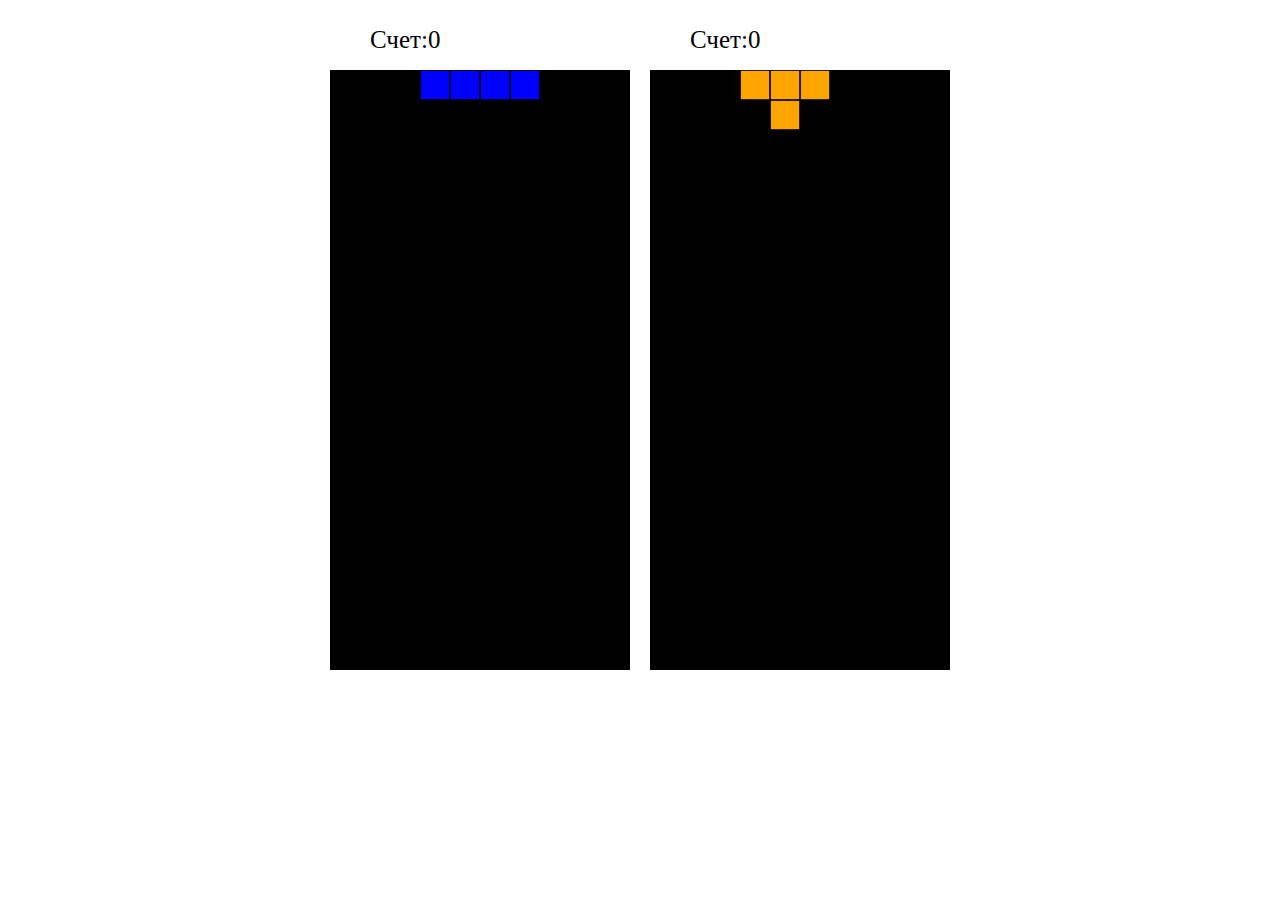
<file: Даны проект/Tetris-main+/index.html>
<!DOCTYPE html>
<html lang="ru">
<head>
	<meta charset="UTF-8">
	<title>Тетрис</title>
	<link rel="stylesheet" type="text/css" href="./css/style.css">
</head>
<body>
	<div class="game__wall">
		<div class="wall player__1">
		<ul id="status1">
		<li>Счет: <span data-role="scope">0</span></li>
	</ul>
	<canvas id="canvas1"></canvas>
</div>
<div class="wall player__2">
	<ul id="status2">
	<li>Счет: <span data-role="scope">0</span></li>
</ul>
	<canvas id="canvas2"></canvas>	
</div>
</div>	
<script src="scripts/app.js"></script>
</body>
</html>
</file>
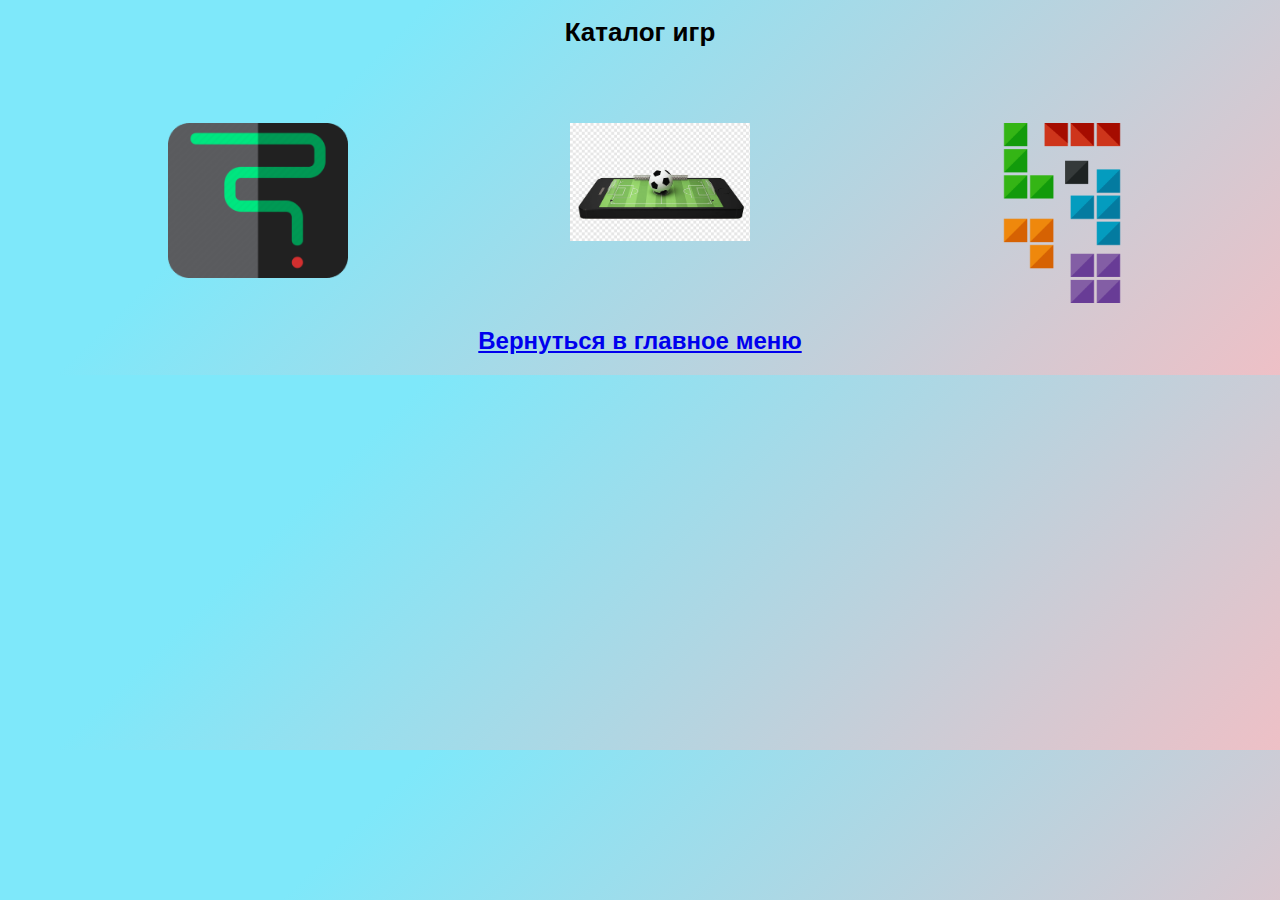
<file: Даны проект/catalog.html>
<!DOCTYPE html>
<html lang="en">
  <head>
    <meta charset="UTF-8" />
    <meta http-equiv="X-UA-Compatible" content="IE=edge" />
    <meta name="viewport" content="width=device-width, initial-scale=1.0" />
    <link rel="stylesheet" href="catalogStyle.css" />
    <title>Каталог Игр</title>
  </head>
  <body>
    <header class="header">
      <nav class="header__navigation">
        <h1 style="text-align: center">Каталог игр</h1>
      </nav>
    </header>
    <main>
      <div class="container">
        <ul class="main__list">
          <li>
            <a href="games/Zmeika+/Змейка.html"
              ><img src="Images/4.png" alt=""
            /></a>
          </li>
          <li>
            <a href="games/Football.html"
              ><img src="Images/football.png" alt=""
            /></a>
          </li>
          <li>
            <a href="Tetris-main+/index.html"
              ><img src="Images/tetris.png" alt=""
            /></a>
          </li>
        </ul>
      </div>
    </main>
    <footer>
      <a href="index.html" style="text-align: center"
        ><h2>Вернуться в главное меню</h2></a
      >
    </footer>
  </body>
</html>
</file>
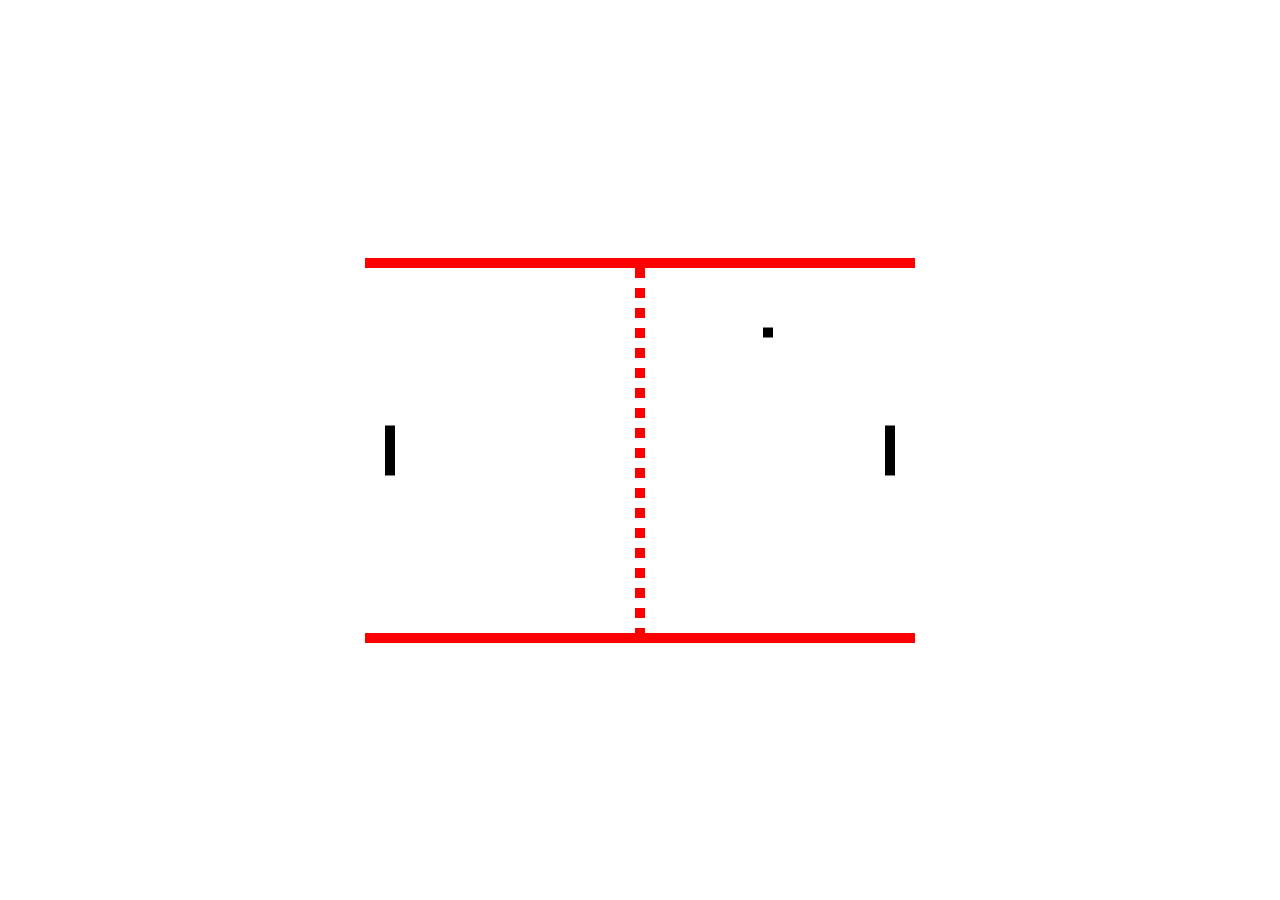
<file: Даны проект/games/Football.html>
<!DOCTYPE html>
<html>
<head>
  <title>Football</title>
  <!-- CSS-->
  <style>
    html,
    body {
      height: 100%;
      margin: 0;
    }
    body {
      background: white;
      display: flex;
      align-items: center;
      justify-content: center;
    }
  </style>
</head>
<body>
   <!--экран-->
  <canvas width="550" height="385" id="game"></canvas>
 <!--script-->
  <script>
  const canvas = document.getElementById('game');
  const context = canvas.getContext('2d');
  //масштаб клетки
  const razmk = 10;
  //размер "вратаря"
  const HeightV = razmk * 5; 
  //допуск движения вратарей(высота)
  const maxVY = canvas.height - razmk - HeightV;
  //скорость вратарей
  var VSpeed = 8;
  //скорость мяча
 var ballS = 3;
 
//левый вратарь
 const leftV = {
  x: razmk * 2,
  y: canvas.height / 2 - HeightV / 2,
  width: razmk,
  height: HeightV,
   dy: 0
 };
 //правый вратарь
 const rightV = {
  x: canvas.width - razmk * 3,
  y: canvas.height / 2 - HeightV / 2,
  width: razmk,
  height: HeightV,
    dy: 0
 };
//мяч
 const ball = {
   x: canvas.width / 2,
   y: canvas.height / 2,
   width: razmk,
   height: razmk,
   resetting: false,
   dx: ballS,
   dy: -ballS
 };

//алгоритм проверки наложения от 
//https://developer.mozilla.org/en-US/docs/Games/Techniques/2D_collision_detection
function collides(obj1, obj2) {
  return obj1.x < obj2.x + obj2.width &&

         obj1.x + obj1.width > obj2.x &&

         obj1.y < obj2.y + obj2.height &&

         obj1.y + obj1.height > obj2.y;
  }
//игра
 function loop() {
   requestAnimationFrame(loop);
   context.clearRect(0,0,canvas.width,canvas.height);

//продолжение движения вратарей
leftV.y += leftV.dy;
rightV.y += rightV.dy;
//проверка границ вратарей
if (leftV.y < razmk) {
  leftV.y = razmk;
}
else if (leftV.y > maxVY) {
  leftV.y = maxVY;
}
if (rightV.y < razmk) {
  rightV.y = razmk;
}
else if (rightV.y > maxVY) {
  rightV.y = maxVY;
}
//рисовашки|формы вратарей
context.fillStyle = 'black';
context.fillRect(leftV.x, leftV.y, leftV.width, leftV.height);
context.fillRect(rightV.x, rightV.y, rightV.width, rightV.height);
ball.x += ball.dx;
ball.y += ball.dy;
//смена движения вста вратарь отбил
if (ball.y < razmk) {
  ball.y = razmk;
  ball.dy *= -1;
}
else if (ball.y + razmk > canvas.height - razmk) {
  ball.y = canvas.height - razmk * 2;
  ball.dy *= -1;
}
//возвращение блудного мяча
if ( (ball.x < 0 || ball.x > canvas.width) && !ball.resetting) {
  ball.resetting = true;
  setTimeout(() => {
    ball.resetting = false;
    ball.x = canvas.width / 2;
    ball.y = canvas.height / 2;
  }, 1000);
}
// Если мяч отбил левый вратарь,
if (collides(ball, leftV)) {
  // отбить
  ball.dx *= -1;
  ball.x = leftV.x + leftV.width;
}
// правый вратарь, тоже самое
else if (collides(ball, rightV)) {
  ball.dx *= -1;
  ball.x = rightV.x - ball.width;
}
//Снова рисоваашки
//мяч
context.fillRect(ball.x, ball.y, ball.width, ball.height);
// ворота, вратари
context.fillStyle = 'red';
context.fillRect(0, 0, canvas.width, razmk);
context.fillRect(0, canvas.height - razmk, canvas.width, canvas.height);
// линия посиребине
for (let i = razmk; i < canvas.height - razmk; i += razmk * 2) {
  context.fillRect(canvas.width / 2 - razmk / 2, i, razmk, razmk);
}
// Вратари, проверка
document.addEventListener('keydown', function (e) {
  //клавиша вверх,
  if (e.which === 38) {
    //то вверх
    rightV.dy = -VSpeed;
  }
  //клавиша вниз,
  else if (e.which === 40) {
    // то вниз
    rightV.dy = VSpeed;
  }
  //клавиша W, 
  if (e.which === 87) {
    //то вверх
    leftV.dy = -VSpeed;
  }
  //клавиша S,
  else if (e.which === 83) {
    //то вниз
    leftV.dy = VSpeed;
  }
});
//одновременно проверка
document.addEventListener('keyup', function (e) {
  if (e.which === 38 || e.which === 40) {
    rightV.dy = 0;
  }
  if (e.which === 83 || e.which === 87) {
    leftV.dy = 0;
  }
});
 }
 // Запуск игры
requestAnimationFrame(loop);
  </script>
</body>
</html>
</file>
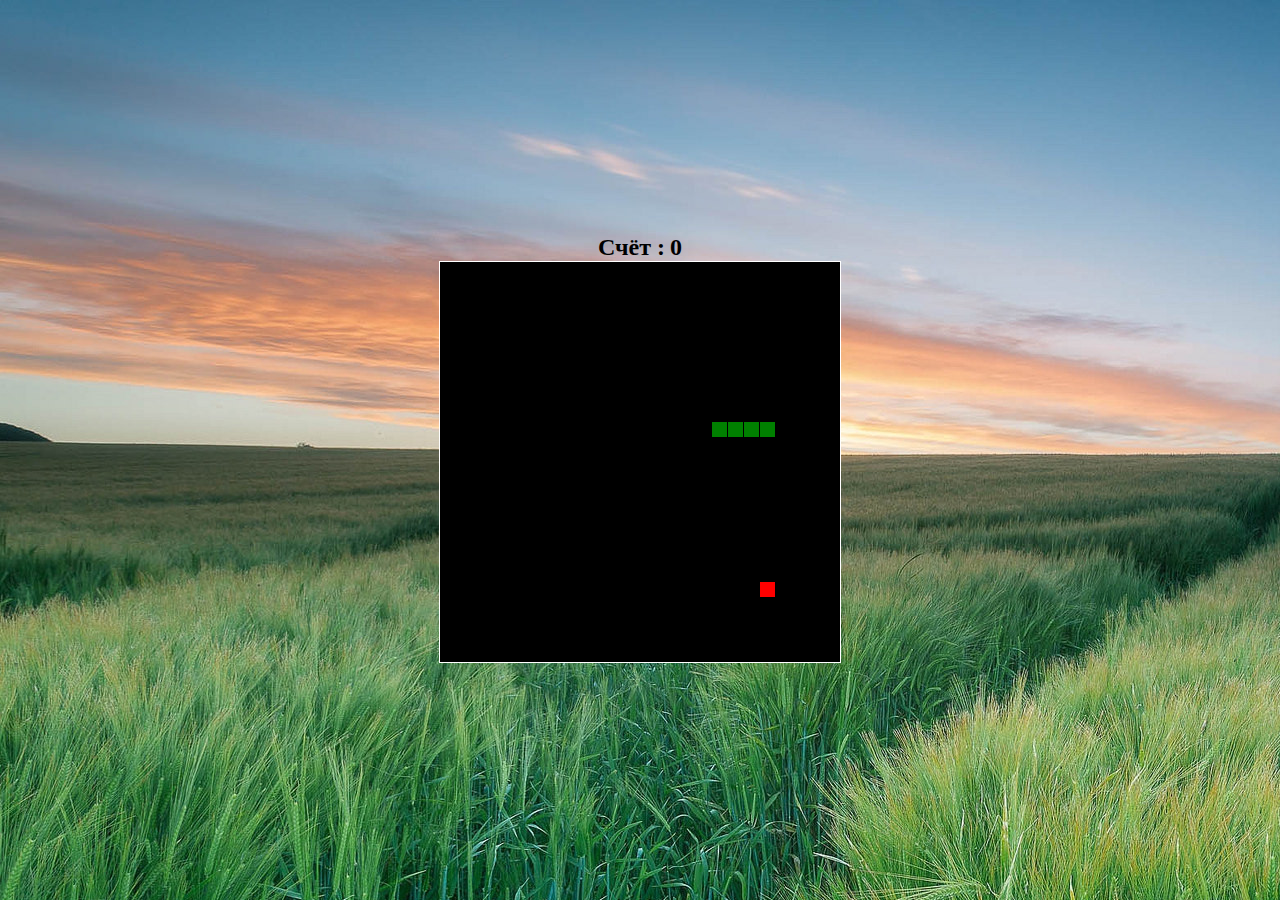
<file: Даны проект/games/Zmeika+/Змейка.html>
<!DOCTYPE html>
<html>
<head>
  <meta charset="utf-8">
  <meta name="viewport" content="width=device-width, initial-scale=1">
  <title>Змейка</title>
  <link rel="stylesheet" type="text/css" href="./style.css">
</head>
 <body>
  <div class="game_wallet">
  <div class="schet">
    <h2 class="schet_nadpis">Счёт : </h2>
    <h2 class="schet_ochki" id="ochki"> 0</h2>
  </div>
 <canvas width="400" height="400" id="game" > </canvas>
</div>
 <script src="./script.js"></script>
</body>
</html>
</file>
<file: Даны проект/Tetris-main+/css/style.css>
body,html{
	margin: 0;
	padding: 0;
}
.game__wall{
	width: 100%;
	height: 100%;
	display: flex;
	justify-content: center;
	align-content: center;
}
.wall{
	padding: 10px; 
}
li{
	font-size: 25px;
	width: 30%;
	display: flex;
	width: 100%;
}
canvas{
	width: 300px;
}
</file>
<file: Даны проект/catalogStyle.css>
body {
  background-color: #eec0c6;
  background-image: linear-gradient(315deg, #eec0c6 0%, #7ee8fa 74%);
  font-family: Arial, Helvetica, sans-serif;
}

nav h1 {
  color: #000000;
  font-size: 26px;
  margin-bottom: 75px;
}

ul {
  list-style-type: none;
}

.main__list {
  display: flex;
  display: flex;

  justify-content: space-between;
}

.main__list li {
  justify-content: space-between;
}

.container {
  width: 100%;
  max-width: 1024px;
  margin: 0 auto;
}

img {
  width: 180px;
  height: auto;
}
</file>
<file: Даны проект/games/Zmeika+/style.css>
html,body {
  height: 100%;
  margin: 0;
}
/*Задаём глобальные параметры*/
body {
  background: url(./wallet.jpg);
  display: flex;
  align-items: center;
  justify-content: center;
}

/*Делаем границу вокруг игрового поля*/
canvas {
  border: 1px solid white;
  background: black; 
}
.schet{
  display: flex;
  justify-content: center;
}
.schet_nadpis{
  margin: 0;
  color: black;
}
.schet_ochki{
  margin: 0;
  color: black;
  padding-left: 5px;
}
</file>
